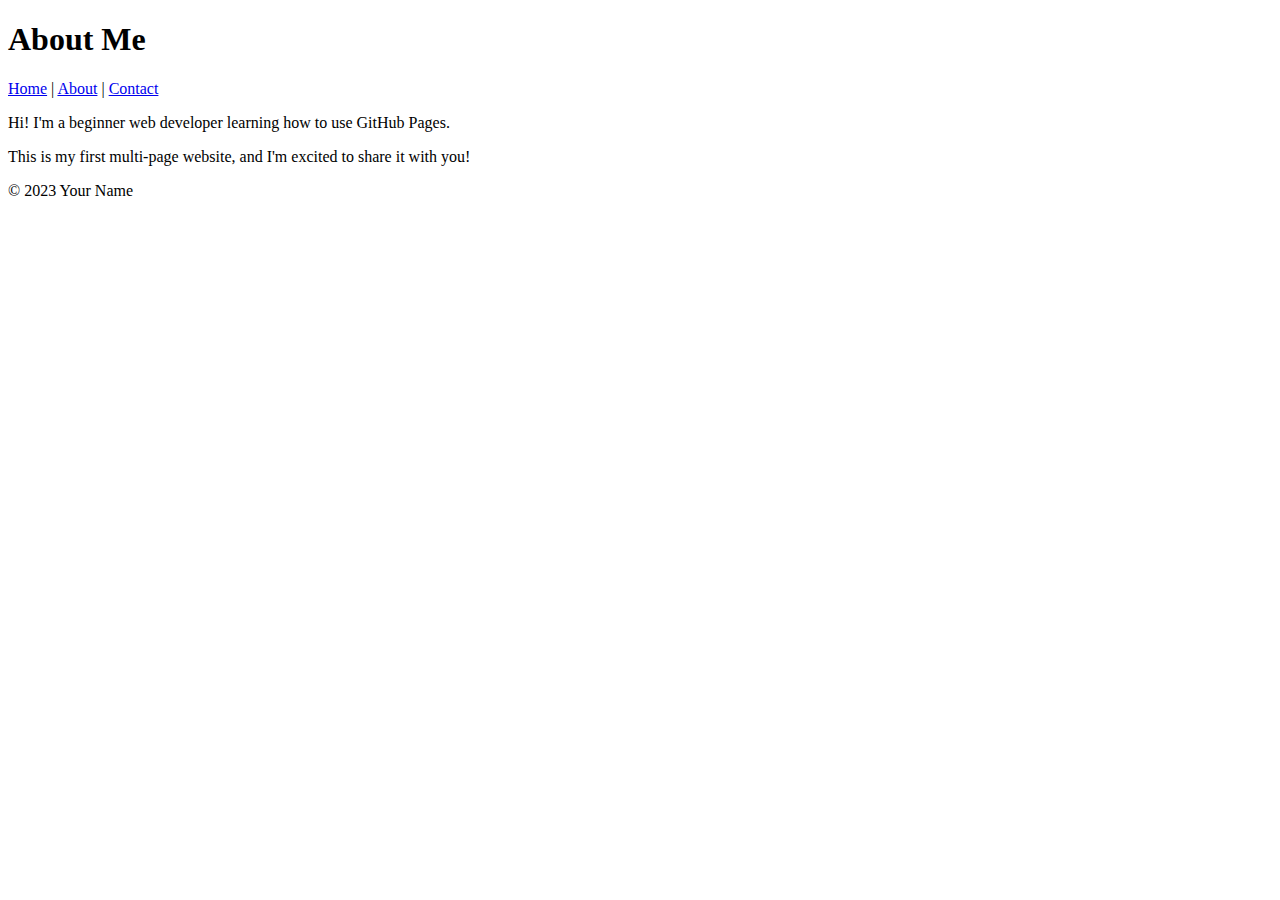
<file: about.htm>
<!DOCTYPE html>
<html lang="en">
  <head>
    <meta charset="UTF-8">
    <meta name="viewport" content="width=device-width, initial-scale=1.0">
    <title>About Me</title>
  </head>
  <body>
  </body>
  <header>
    <h1>About Me</h1>
    <nav>
      <a href="index.html">Home</a> |
      <a href="about.html">About</a> |
      <a href="contact.html">Contact</a>
    </nav>
  </header>
  <main>
    <p>Hi! I'm a beginner web developer learning how to use GitHub Pages.</p>
    <p>This is my first multi-page website, and I'm excited to share it with you!</p>
  </main>
  
  <footer>
    <p>&copy; 2023 Your Name</p>
  </footer>
</body>
</html>
</file>
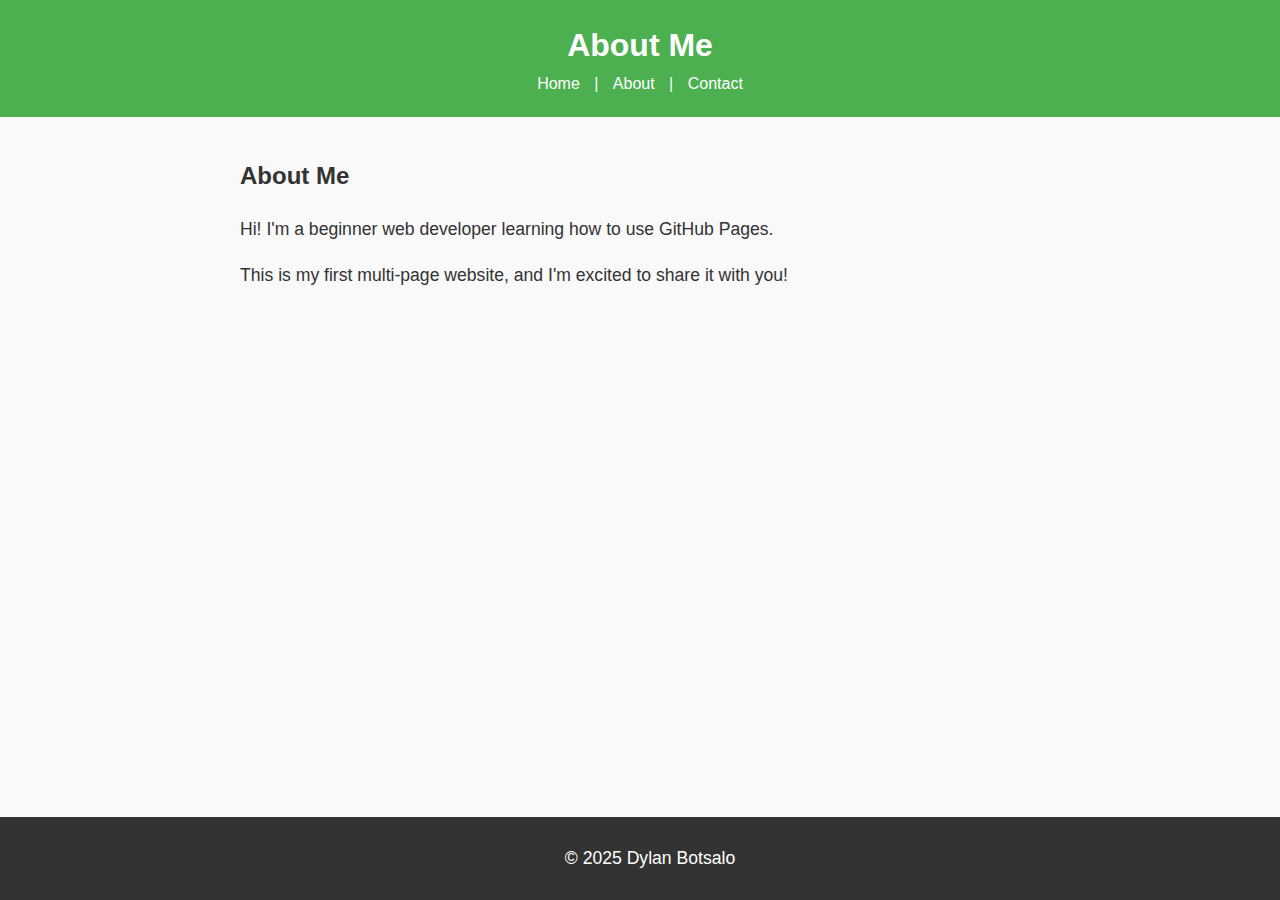
<file: about.html>
<!DOCTYPE html>
<html lang="en">
  <head>
    <meta charset="UTF-8">
    <meta name="viewport" content="width=device-width, initial-scale=1.0">
    <title>About Me</title>
    <link rel="stylesheet" href="styles.css">
  </head>
  <body>
  </body>
  <header>
    <h1>About Me</h1>
    <nav>
      <a href="index.html">Home</a> |
      <a href="about.html">About</a> |
      <a href="contact.html">Contact</a>
    </nav>
  </header>
  <main class="container my-5">
    <h2>About Me</h2>
    <p>Hi! I'm a beginner web developer learning how to use GitHub Pages.</p>
    <p>This is my first multi-page website, and I'm excited to share it with you!</p>
  </main>
  
  <footer>
    <p>&copy; 2025 Dylan Botsalo</p>
  </footer>
</body>
</html>
</file>
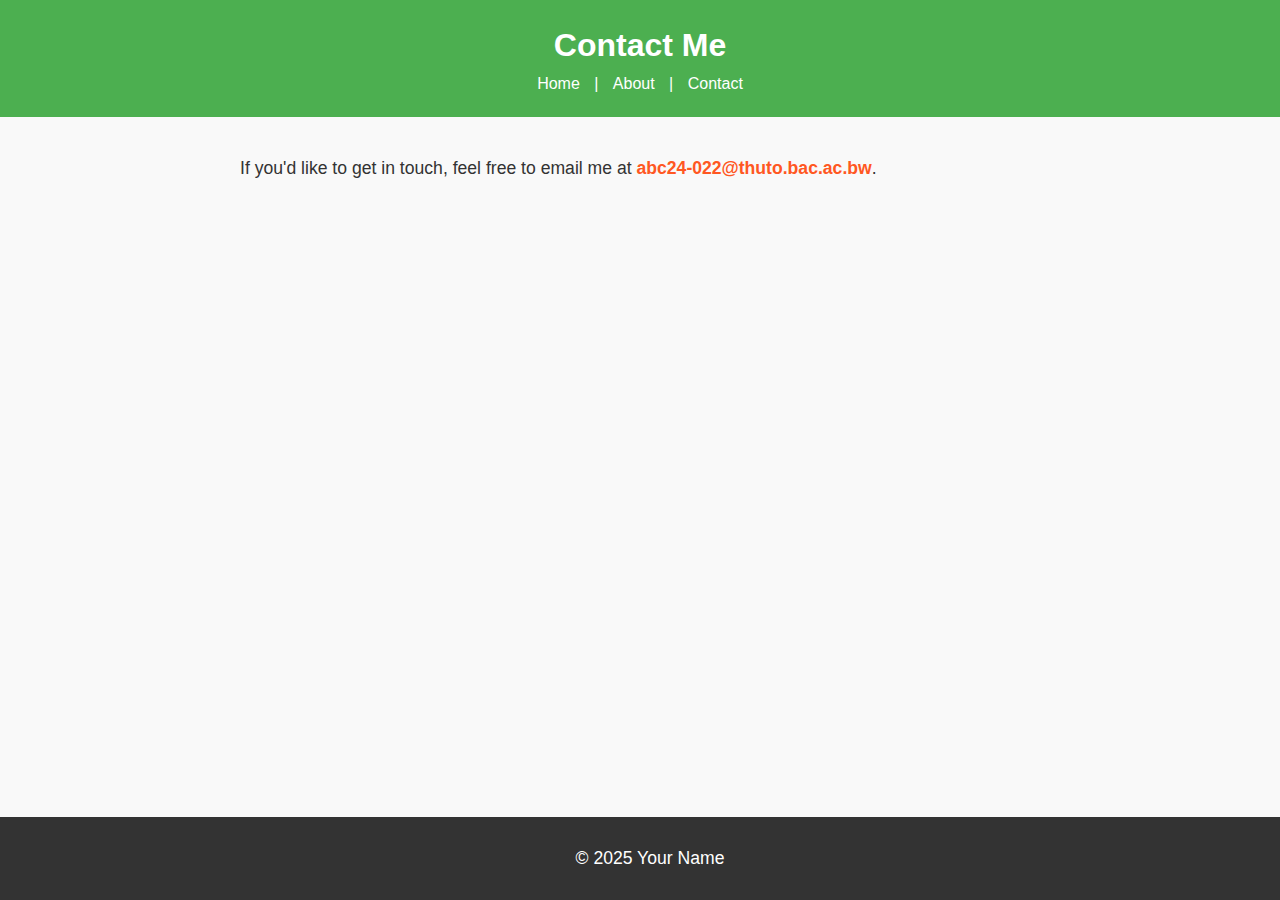
<file: contact.html>
<!DOCTYPE html>
<html lang="en">
<head>
  <meta charset="UTF-8">
  <meta name="viewport" content="width=device-width, initial-scale=1.0">
  <title>Contact Me</title>
  <link rel="stylesheet" href="styles.css">

</head>
<body>
  <header>
    <h1>Contact Me</h1>
    <nav>
      <a href="index.html">Home</a> |
      <a href="about.html">About</a> |
      <a href="contact.html">Contact</a>
    </nav>
  </header>
  
  <main>
    <p>If you'd like to get in touch, feel free to email me at <a href="mailto:example@example.com">abc24-022@thuto.bac.ac.bw</a>.</p>
  </main>
  
  <footer>
    <p>&copy; 2025 Your Name</p>
  </footer>
</body>
</html>
</file>
<file: styles.css>
body {
  font-family: Arial, sans-serif;
  color: #333;
  background-color: #f9f9f9;
  margin: 0;
  padding: 0;
  line-height: 1.6;
}

header {
  background-color: #4CAF50;
  color: white;
  padding: 20px;
  text-align: center;
}

header h1 {
  margin: 0;
}

nav a {
  color: white;
  text-decoration: none;
  margin: 0 10px;
}

nav a:hover {
  text-decoration: underline;
}

main {

padding: 20px;

max-width: 800px;

margin: 0 auto;

}


main img {
  max-width: 100%;
  height: auto;
  display: block;
  margin: 20px 0;
}

footer {
  background-color: #333;
  color: white;
  text-align: center;
  padding: 10px;
  position: fixed;
  bottom: 0;
  width: 100%;
}

p {
  font-size: 1.1em;
}

a {
  color: #4CAF50;
  text-decoration: none;
}

a:hover {
  text-decoration: underline;
}

img {
  border: 5px solid #4CAF50;
  border-radius: 10px;
}

main a[href^="mailto:"] {
  color: #ff5722;
  font-weight: bold;
}
</file>
